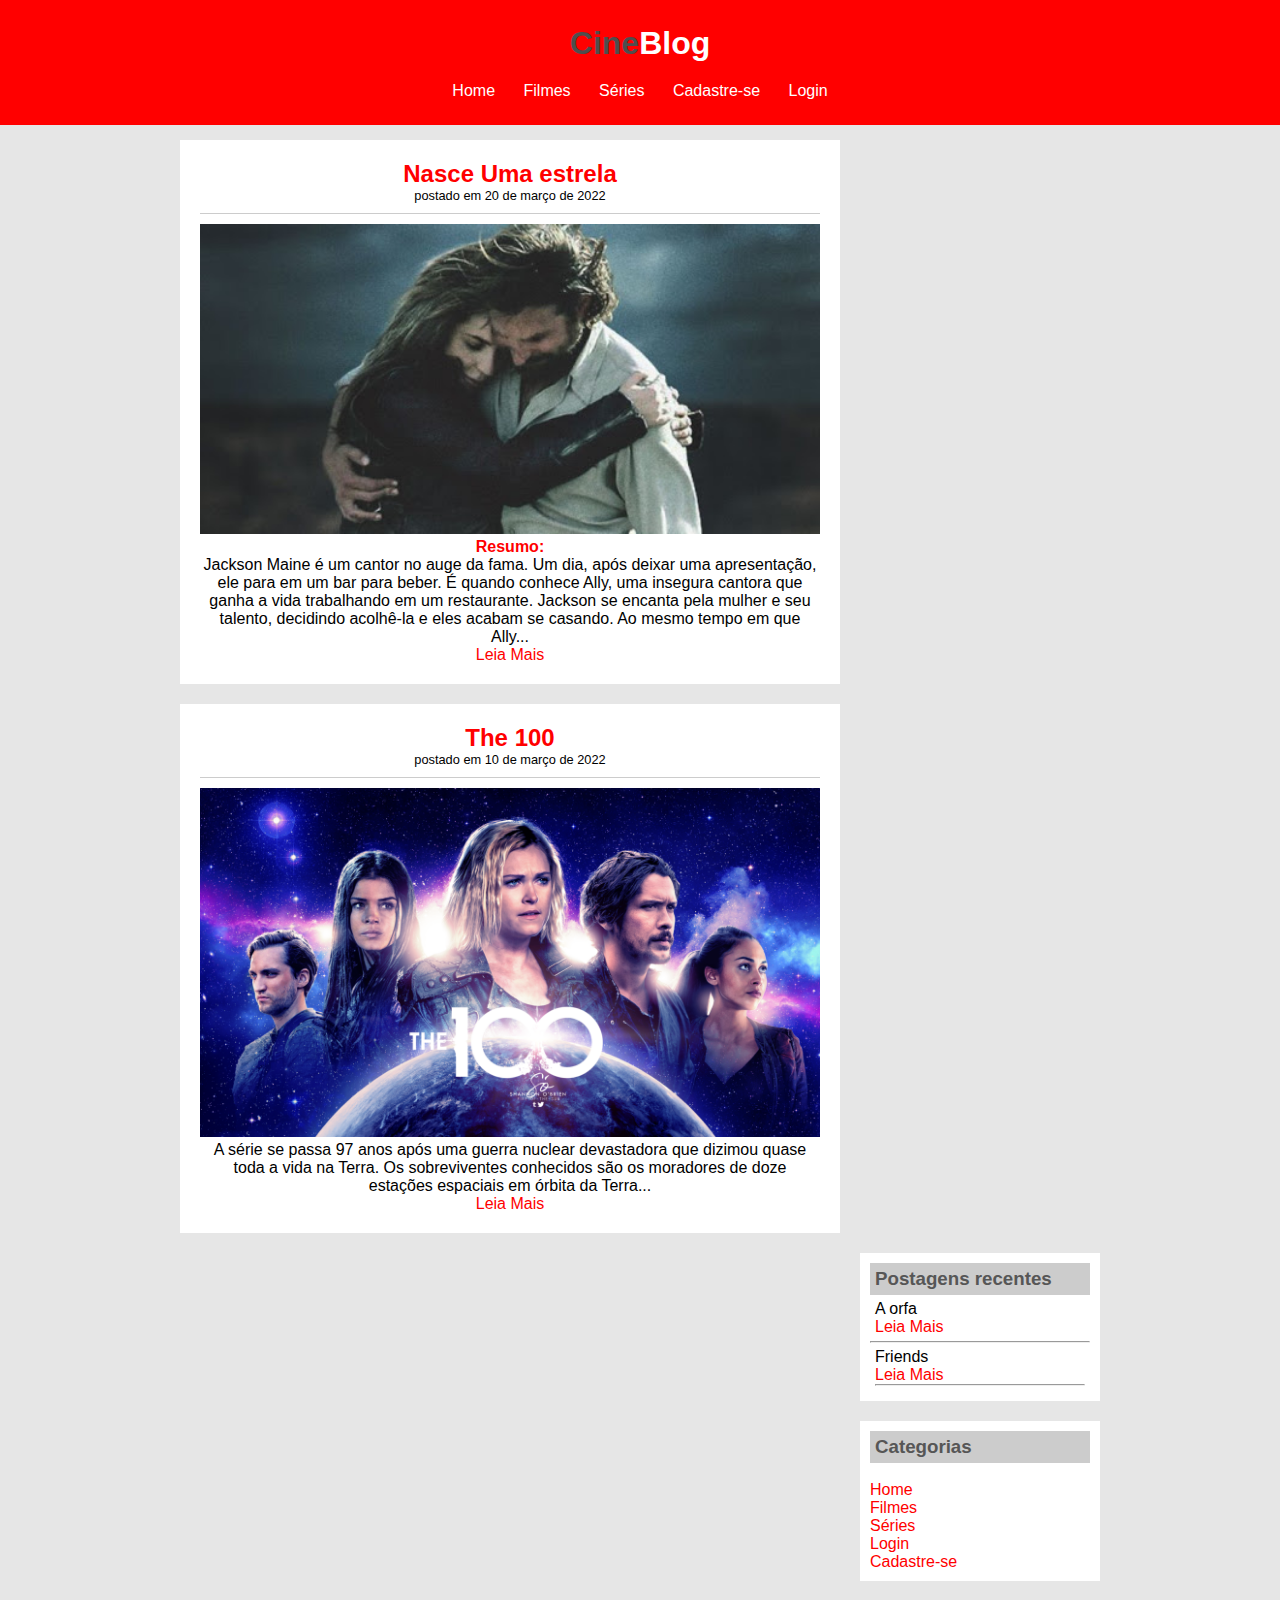
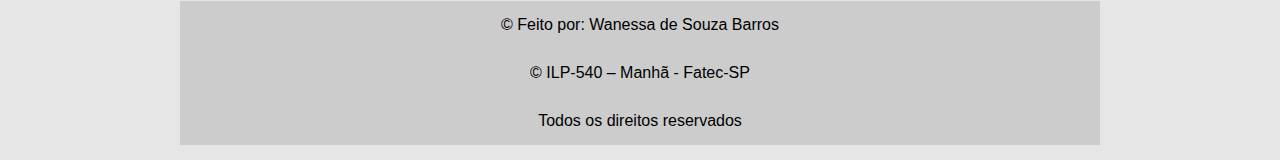
<file: index.html>
<!DOCTYPE html>
<html>

<head>
    <title>CineBlog - O seu blog de Filmes e séries</title>
    <meta charset="utf-8">
    <meta media="viewport" content="width=devide-width">
    <link rel="stylesheet" type="text/css" href="estilo.css">
    <!--referencia para o arquivo css-->

</head>

<body>
    <div id="area-cabecalho">
        <div id="area-logo">
            <h1>Cine<span class="branco">Blog</span></h1>
        </div>
        <div id="area-menu">
            <a href="index.html">Home</a>
            <a href="filmes.html">Filmes</a>
            <a href="series.html">Séries</a>
            <a href="cadastre-se.html">Cadastre-se</a>
            <a href="login.html">Login</a>
        </div>
    </div>
    <div id="area-principal">
        <div id="area-postagens">
            <!--Abertura postagem-->
            <div class="postagem">
                <h2>Nasce Uma estrela</h2>
                <span class="data-postagem">postado em 20 de março de 2022</span>
                <img width="620px" src="imagens/NasceUmaEstrela.jpg">
                <h4>Resumo:</h4>
                <p>Jackson Maine é um cantor no auge da fama. Um dia, após deixar uma apresentação, ele para em um bar para beber. É quando conhece Ally, uma insegura cantora que ganha a vida trabalhando em um restaurante. Jackson se encanta pela mulher
                    e seu talento, decidindo acolhê-la e eles acabam se casando. Ao mesmo tempo em que Ally...</p>
                <a href="conteudo1.html">Leia Mais</a>
            </div>
            <!--Fechamento Postagem-->
            <!--Abertura postagem-->
            <!--Abertura postagem-->
            <div class="postagem">
                <h2>The 100</h2>
                <span class="data-postagem">postado em 10 de março de 2022</span>
                <img width="620px" src="imagens/The-100-Spin-off.png">
                <p>A série se passa 97 anos após uma guerra nuclear devastadora que dizimou quase toda a vida na Terra. Os sobreviventes conhecidos são os moradores de doze estações espaciais em órbita da Terra...</p>
                <a href="conteudo4.html">Leia Mais</a>
            </div>
            <!--Fechamento Postagem-->


        </div>
        <div id="area-lateral">
            <div class="conteudo-lateral">
                <h3>Postagens recentes</h3>
                <div class="texto-postagem-lateral">
                    <p>A orfa</p>
                    <a href="conteudo2.html">Leia Mais</a>
                </div>
                <HR>
                <div class="texto-postagem-lateral">
                    <p>Friends</p>
                    <a href="conteudo3.html">Leia Mais</a>
                    <hr>
                </div>
            </div>
            <div class="conteudo-lateral">
                <h3>Categorias</h3>
                <br><a href="index.html">Home</a><br>
                <a href="Filmes.html">Filmes</a><br>
                <a href="Series.html">Séries</a><br>
                <a href="login.html">Login</a><br>
                <a href="cadastre-se.html">Cadastre-se</a><br>




            </div>
        </div>
        <div id="rodape">
            <p>&copy; Feito por: Wanessa de Souza Barros</p>
        </div>
       

        <div id="rodape">
            <p>&copy; ILP-540 – Manhã - Fatec-SP</p>
        </div>
        <div id="rodape"> Todos os direitos reservados</div>

    </div>
</body>

</html>
</file>
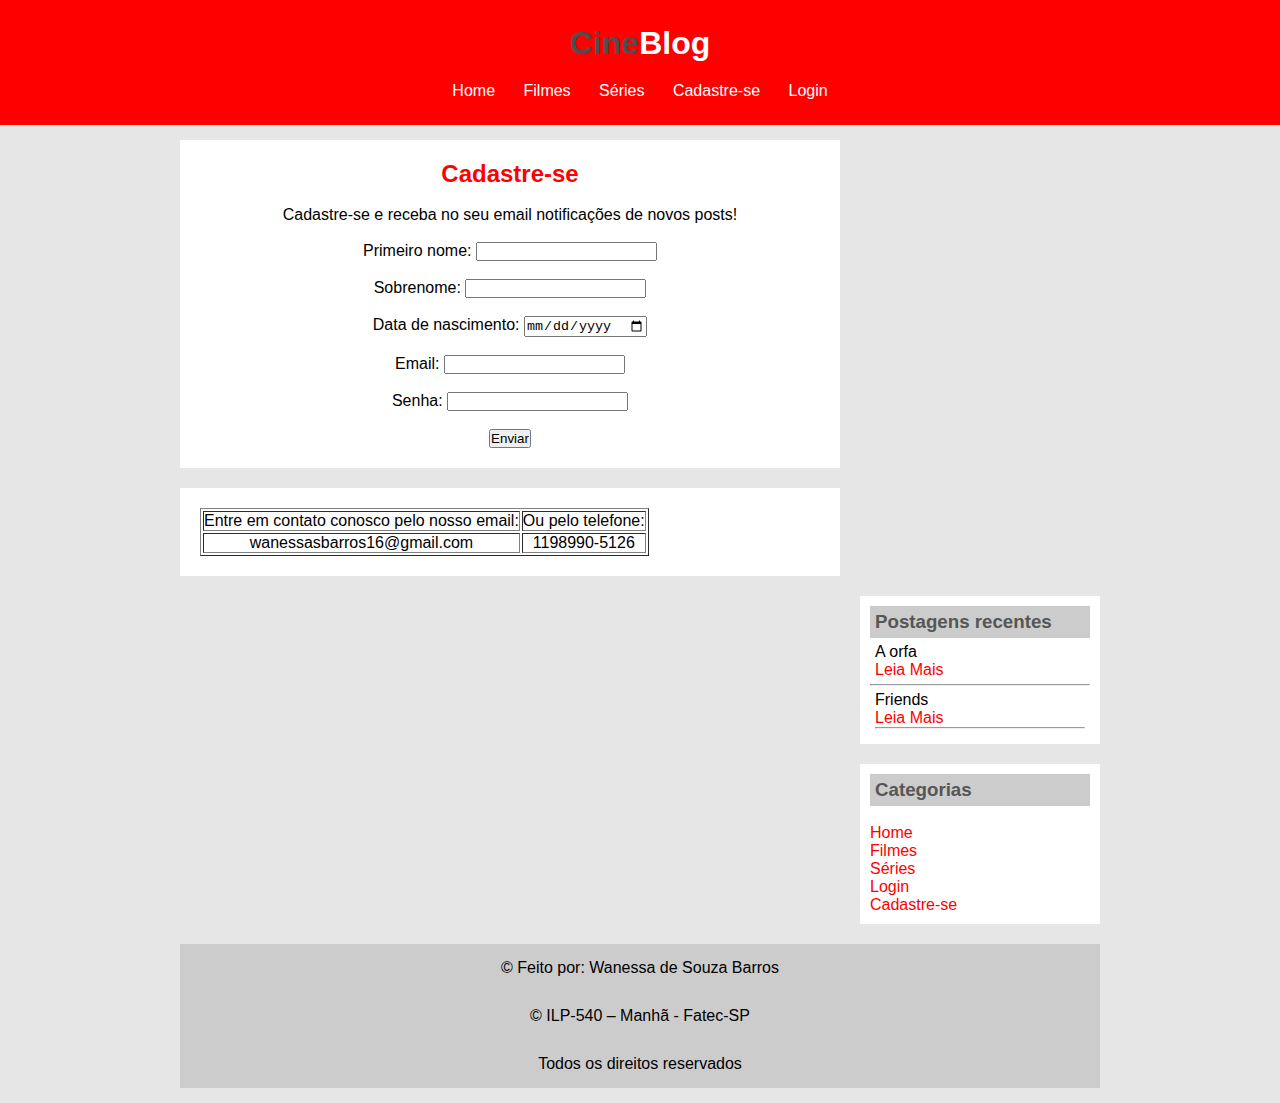
<file: cadastre-se.html>
<!DOCTYPE html>
<html>

<head>
    <title>CineBlog - Cadastre-se</title>
    <meta charset="utf-8">
    <meta media="viewport" content="width=devide-width">
    <link rel="stylesheet" type="text/css" href="estilo.css">
    <!--referencia para o arquivo css-->
</head>

<body>
    <div id="area-cabecalho">
        <div id="area-logo">
            <h1>Cine<span class="branco">Blog</span></h1>
        </div>

        <div id="area-menu">
            <a href="index.html">Home</a>
            <a href="filmes.html">Filmes</a>
            <a href="series.html">Séries</a>
            <a href="cadastre-se.html">Cadastre-se</a>
            <a href="login.html">Login</a>
        </div>
    </div>
    <div id="area-principal">
        <div id="area-postagens">
            <!--Abertura postagem-->
            <div class="postagem">
                <h2>Cadastre-se</h2> <br>
                <p>Cadastre-se e receba no seu email notificações de novos posts!</p><br>
                <form>
                    Primeiro nome:
                    <input type="text" name="nome">
                    <br> <br> Sobrenome:
                    <input type="text" name="sobrenome">
                    <br> <br> Data de nascimento:
                    <input type="date" name="idade">
                    <br> <br>Email:
                    <input type="text" name="email">
                    <br> <br>Senha:
                    <input type="password" name="senha">
                    <br> <br>
                    <input type="submit" value="Enviar">

                </form>
            </div>
            <!--Fechamento Postagem-->
            <div class="postagem">
                <table border="1">
                    <tr>
                        <td> Entre em contato conosco pelo nosso email: </td>
                        <td> Ou pelo telefone: </td>
                    </tr>
                    <tr>
                        <td>wanessasbarros16@gmail.com</td>
                        <td>1198990-5126</td>
                    </tr>
                </table>
            </div>
        </div>
        <div id="area-lateral">
            <div class="conteudo-lateral">
                <h3>Postagens recentes</h3>
                <div class="texto-postagem-lateral">
                    <p>A orfa</p>
                    <a href="conteudo2.html">Leia Mais</a>
                </div>
                <HR>
                <div class="texto-postagem-lateral">
                    <p>Friends</p>
                    <a href="conteudo3.html">Leia Mais</a>
                    <hr>
                </div>
            </div>
            <div class="conteudo-lateral">
                <h3>Categorias</h3>
                <br><a href="index.html">Home</a><br>
                <a href="Filmes.html">Filmes</a><br>
                <a href="Series.html">Séries</a><br>
                <a href="login.html">Login</a><br>
                <a href="cadastre-se.html">Cadastre-se</a><br>



            </div>
        </div>
        <div id="rodape">
            <p>&copy; Feito por: Wanessa de Souza Barros</p>
        </div>

        <div id="rodape">
            <p>&copy; ILP-540 – Manhã - Fatec-SP</p>
        </div>
        <div id="rodape"> Todos os direitos reservados</div>

    </div>
</body>
</file>
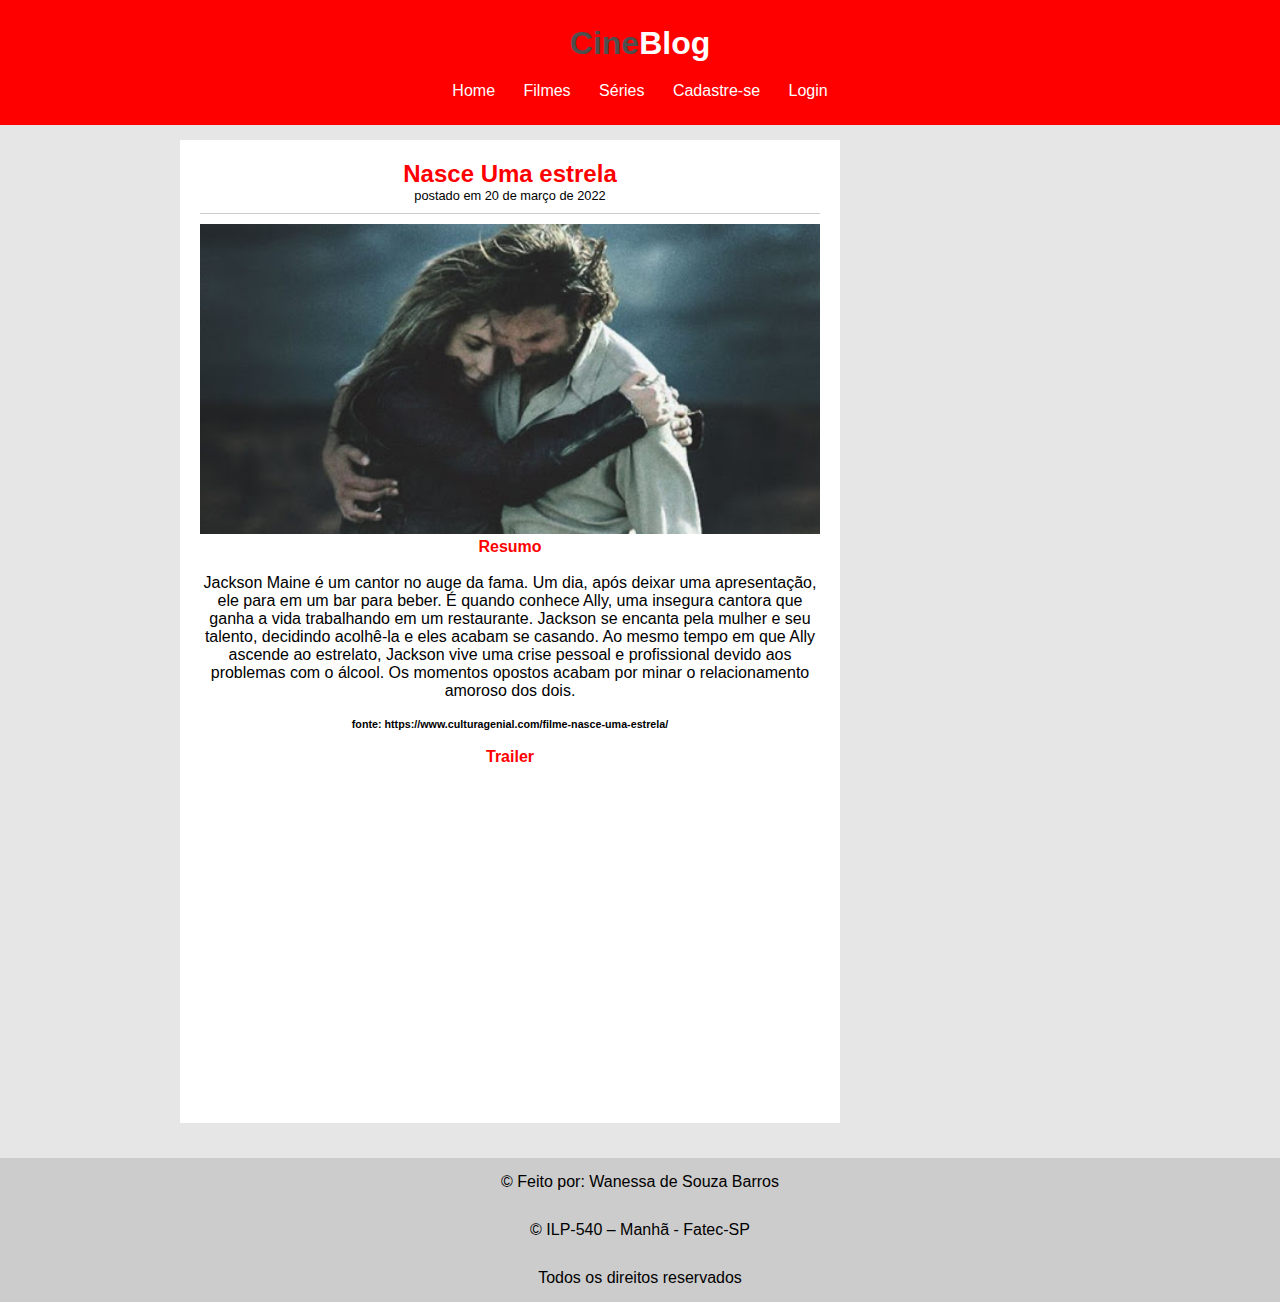
<file: conteudo1.html>
<!DOCTYPE html>
<html>

<head>
    <title>CineBlog - O seu blog de Filmes e séries</title>
    <meta charset="utf-8">
    <link rel="stylesheet" type="text/css" href="estilo.css">
    <!--referencia para o arquivo css-->
</head>

<body>
    <div id="area-cabecalho">
        <div id="area-logo">
            <h1>Cine<span class="branco">Blog</span></h1>
        </div>
        <div id="area-menu">
            <a href="index.html">Home</a>
            <a href="filmes.html">Filmes</a>
            <a href="series.html">Séries</a>
            <a href="cadastre-se.php">Cadastre-se</a>
            <a href="login.php">Login</a>
        </div>
    </div>
    <div id="area-principal">
        <div id="area-postagens">
            <!--Abertura postagem-->
            <div class="postagem">
                <h2>Nasce Uma estrela</h2>
                <span class="data-postagem">postado em 20 de março de 2022</span>
                <img width="620px" src="imagens/NasceUmaEstrela.jpg">
                <h4>Resumo</h4><br>
                <p>Jackson Maine é um cantor no auge da fama. Um dia, após deixar uma apresentação, ele para em um bar para beber. É quando conhece Ally, uma insegura cantora que ganha a vida trabalhando em um restaurante. Jackson se encanta pela mulher
                    e seu talento, decidindo acolhê-la e eles acabam se casando. Ao mesmo tempo em que Ally ascende ao estrelato, Jackson vive uma crise pessoal e profissional devido aos problemas com o álcool. Os momentos opostos acabam por minar o relacionamento
                    amoroso dos dois.</p>
                <br>
                <h6>fonte: https://www.culturagenial.com/filme-nasce-uma-estrela/</h6>
                <br>
                <h4>Trailer</h4><br>
                <iframe width="560" height="315" src="https://www.youtube.com/embed/WGsA2aXYBGo" frameborder="0" allow="accelerometer; autoplay; clipboard-write; encrypted-media; gyroscope; picture-in-picture" allowfullscreen></iframe>

            </div>


        </div>
    </div>
    <div id="rodape">
        <p>&copy; Feito por: Wanessa de Souza Barros</p>
    </div>
   
    <div id="rodape">
        <p>&copy; ILP-540 – Manhã - Fatec-SP</p>
    </div>
    <div id="rodape"> Todos os direitos reservados</div>

    </div>
</body>

</html>
</file>
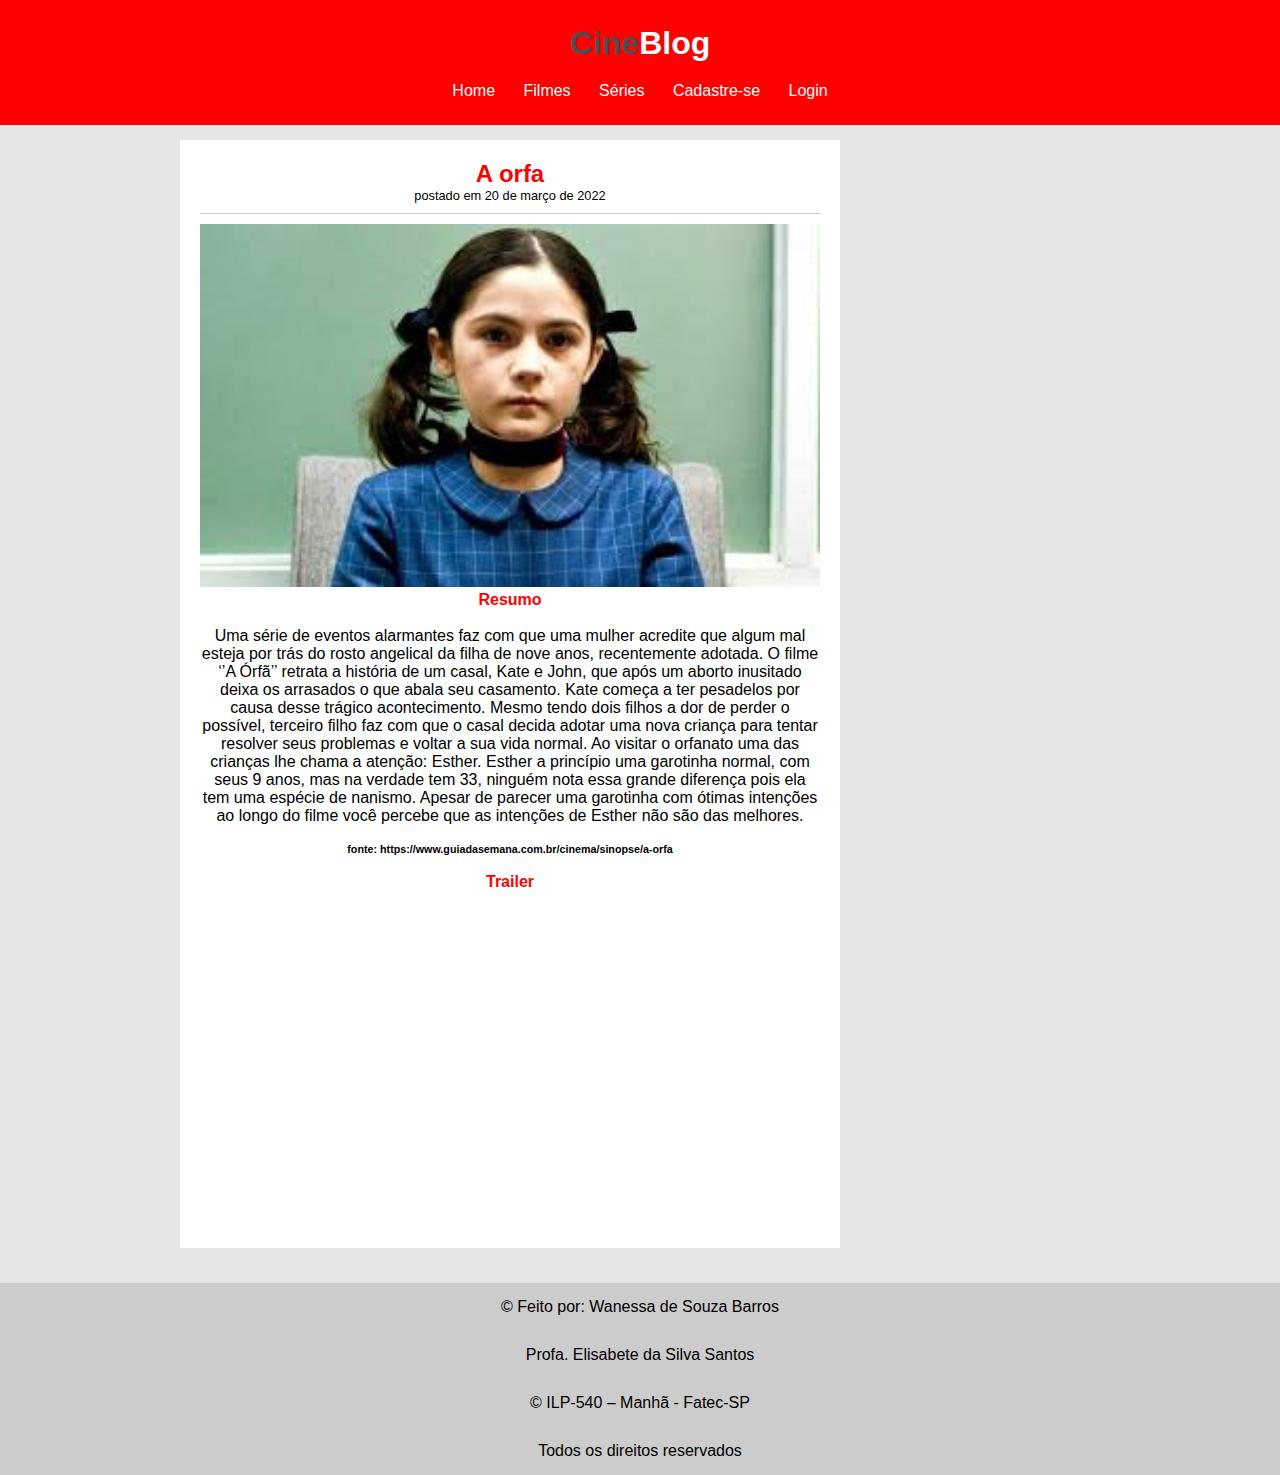
<file: conteudo2.html>
<!DOCTYPE html>
<html>

<head>
    <title>CineBlog - O seu blog de Filmes e séries</title>
    <meta charset="utf-8">
    <link rel="stylesheet" type="text/css" href="estilo.css">
    <!--referencia para o arquivo css-->
</head>

<body>
    <div id="area-cabecalho">
        <div id="area-logo">
            <h1>Cine<span class="branco">Blog</span></h1>
        </div>
        <div id="area-menu">
            <a href="index.html">Home</a>
            <a href="filmes.html">Filmes</a>
            <a href="series.html">Séries</a>
            <a href="cadastre-se.php">Cadastre-se</a>
            <a href="login.php">Login</a>
        </div>
    </div>
    <div id="area-principal">
        <div id="area-postagens">
            <!--Abertura postagem-->
            <div class="postagem">
                <h2>A orfa</h2>
                <span class="data-postagem">postado em 20 de março de 2022</span>
                <img width="620px" src="imagens/aorfa.jpg">
                <h4>Resumo</h4><br>
                <p>Uma série de eventos alarmantes faz com que uma mulher acredite que algum mal esteja por trás do rosto angelical da filha de nove anos, recentemente adotada. O filme ‘’A Órfã’’ retrata a história de um casal, Kate e John, que após um aborto
                    inusitado deixa os arrasados o que abala seu casamento. Kate começa a ter pesadelos por causa desse trágico acontecimento. Mesmo tendo dois filhos a dor de perder o possível, terceiro filho faz com que o casal decida adotar uma nova
                    criança para tentar resolver seus problemas e voltar a sua vida normal. Ao visitar o orfanato uma das crianças lhe chama a atenção: Esther. Esther a princípio uma garotinha normal, com seus 9 anos, mas na verdade tem 33, ninguém nota
                    essa grande diferença pois ela tem uma espécie de nanismo. Apesar de parecer uma garotinha com ótimas intenções ao longo do filme você percebe que as intenções de Esther não são das melhores.</p>
                <br>
                <h6>fonte: https://www.guiadasemana.com.br/cinema/sinopse/a-orfa</h6>
                <br>
                <h4>Trailer</h4><br>
                <iframe width="560" height="315" src="https://www.youtube.com/embed/cB5zcyckRzc" frameborder="0" allow="accelerometer; autoplay; clipboard-write; encrypted-media; gyroscope; picture-in-picture" allowfullscreen></iframe>
            </div>


        </div>
    </div>
    <div id="rodape">
        <p>&copy; Feito por: Wanessa de Souza Barros </p>
    </div>
    <div id="rodape">
        <p> Profa. Elisabete da Silva Santos</p>
    </div>

    <div id="rodape">
        <p>&copy; ILP-540 – Manhã - Fatec-SP</p>
    </div>
    <div id="rodape"> Todos os direitos reservados</div>

    </div>
</body>

</html>
</file>
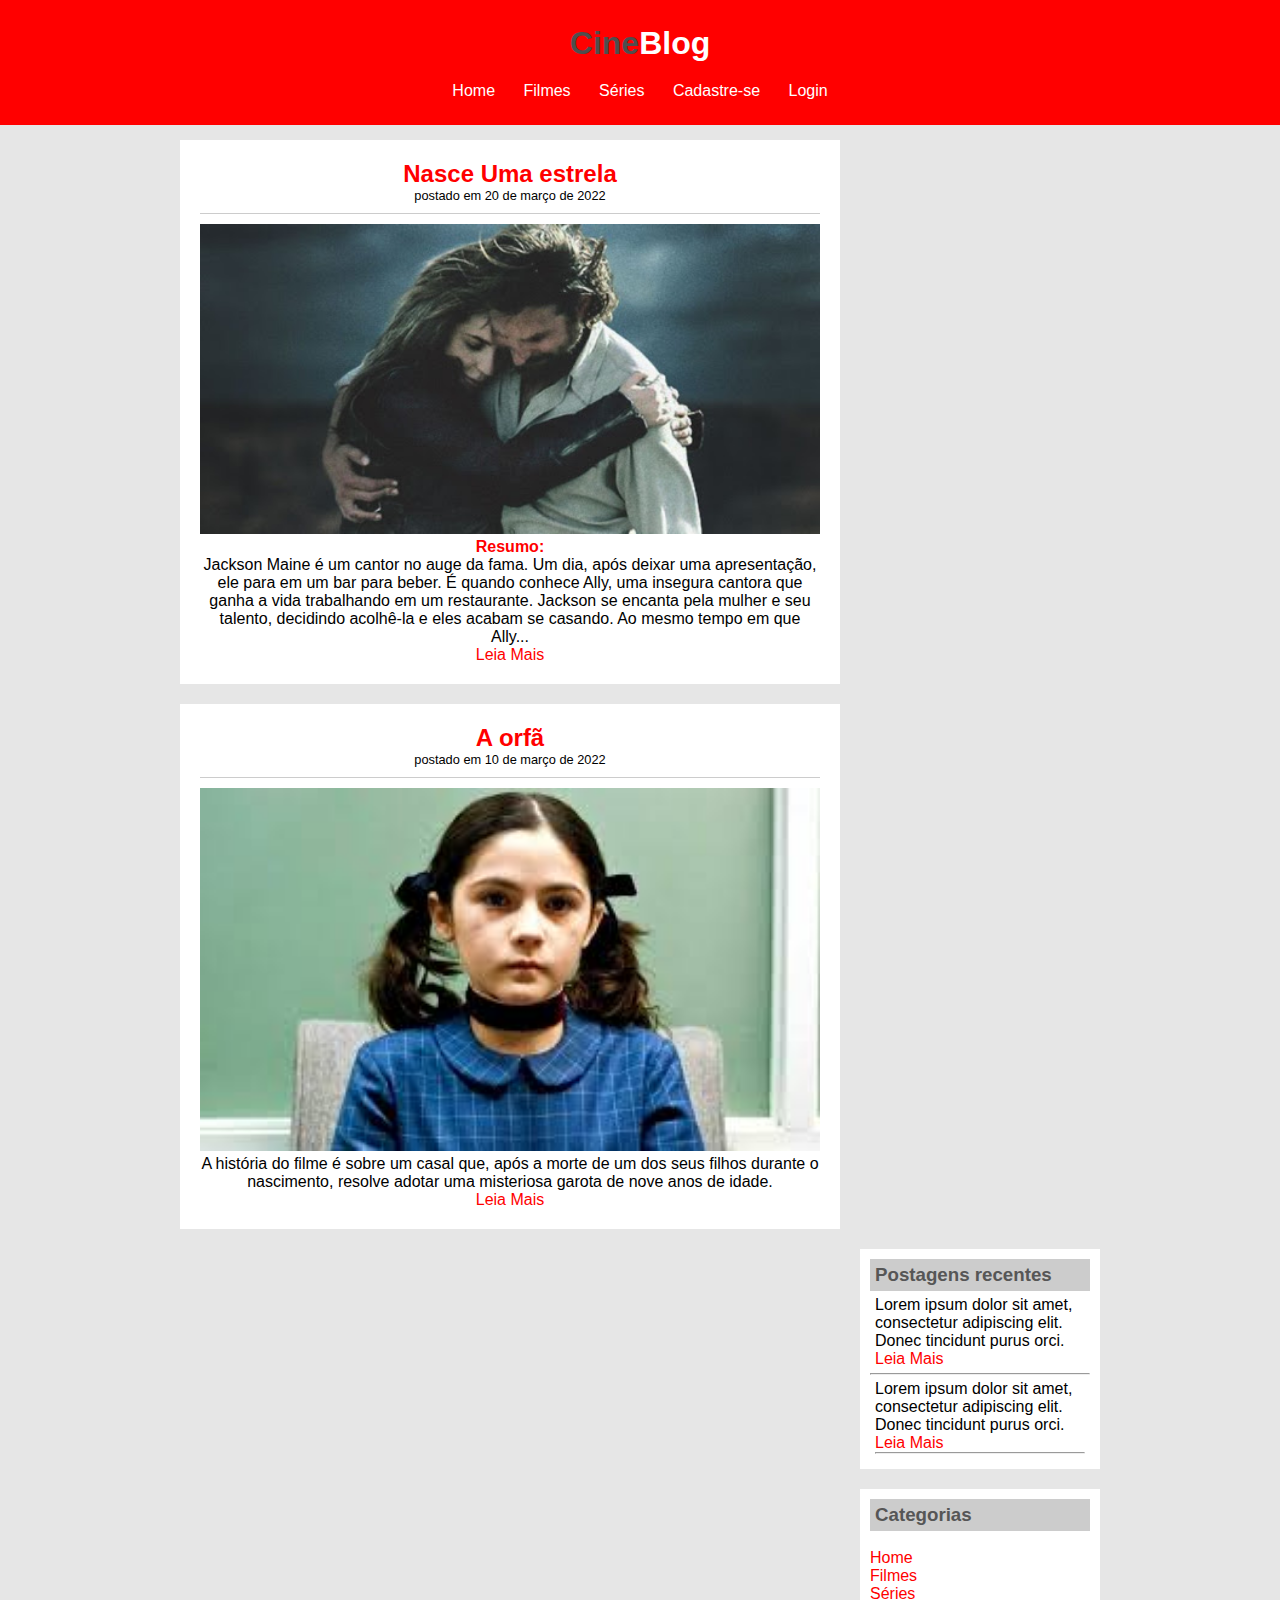
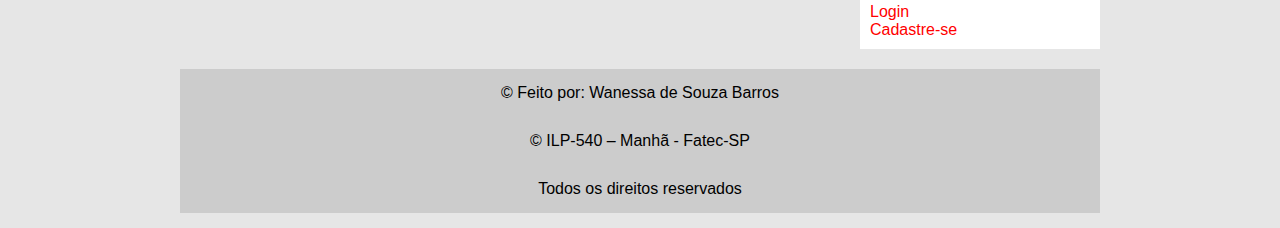
<file: filmes.html>
<!DOCTYPE html>
<html>

<head>
    <title>CineBlog - O seu blog de Filmes e séries</title>
    <meta charset="utf-8">
    <link rel="stylesheet" type="text/css" href="estilo.css">
    <!--referencia para o arquivo css-->
</head>

<body>
    <div id="area-cabecalho">
        <div id="area-logo">
            <h1>Cine<span class="branco">Blog</span></h1>
        </div>
        <div id="area-menu">
            <a href="index.html">Home</a>
            <a href="filmes.html">Filmes</a>
            <a href="series.html">Séries</a>
            <a href="cadastre-se.php">Cadastre-se</a>
            <a href="login.php">Login</a>
        </div>
    </div>
    <div id="area-principal">
        <div id="area-postagens">
            <!--Abertura postagem-->
            <div class="postagem">
                <h2>Nasce Uma estrela</h2>
                <span class="data-postagem">postado em 20 de março de 2022</span>
                <img width="620px" src="imagens/NasceUmaEstrela.jpg">
                <h4>Resumo:</h4>
                <p>Jackson Maine é um cantor no auge da fama. Um dia, após deixar uma apresentação, ele para em um bar para beber. É quando conhece Ally, uma insegura cantora que ganha a vida trabalhando em um restaurante. Jackson se encanta pela mulher
                    e seu talento, decidindo acolhê-la e eles acabam se casando. Ao mesmo tempo em que Ally...</p>
                <a href="conteudo1.html">Leia Mais</a>
            </div>
            <!--Fechamento Postagem-->
            <!--Abertura postagem-->
            <div class="postagem">
                <h2>A orfã</h2>
                <span class="data-postagem">postado em 10 de março de 2022</span>
                <img width="620px" src="imagens/aorfa.jpg">
                <p>A história do filme é sobre um casal que, após a morte de um dos seus filhos durante o nascimento, resolve adotar uma misteriosa garota de nove anos de idade. </p>
                <a href="conteudo2.html">Leia Mais</a>
            </div>
            <!--Fechamento Postagem-->

        </div>
        <div id="area-lateral">
            <div class="conteudo-lateral">
                <h3>Postagens recentes</h3>
                <div class="texto-postagem-lateral">
                    <p>Lorem ipsum dolor sit amet, consectetur adipiscing elit. Donec tincidunt purus orci.</p>
                    <a href="">Leia Mais</a>
                </div>
                <HR>
                <div class="texto-postagem-lateral">
                    <p>Lorem ipsum dolor sit amet, consectetur adipiscing elit. Donec tincidunt purus orci.</p>
                    <a href="">Leia Mais</a>
                    <hr>
                </div>
            </div>
            <div class="conteudo-lateral">
                <h3>Categorias</h3>
                <br><a href="index.html">Home</a><br>
                <a href="Filmes.html">Filmes</a><br>
                <a href="Series.html">Séries</a><br>
                <a href="login.php">Login</a><br>
                <a href="cadastre-se.php">Cadastre-se</a><br>

            </div>
        </div>
        <div id="rodape">
            <p>&copy; Feito por: Wanessa de Souza Barros</p>
        </div>
       

        <div id="rodape">
            <p>&copy; ILP-540 – Manhã - Fatec-SP</p>
        </div>
        <div id="rodape"> Todos os direitos reservados</div>

    </div>
</body>

</html>
</file>
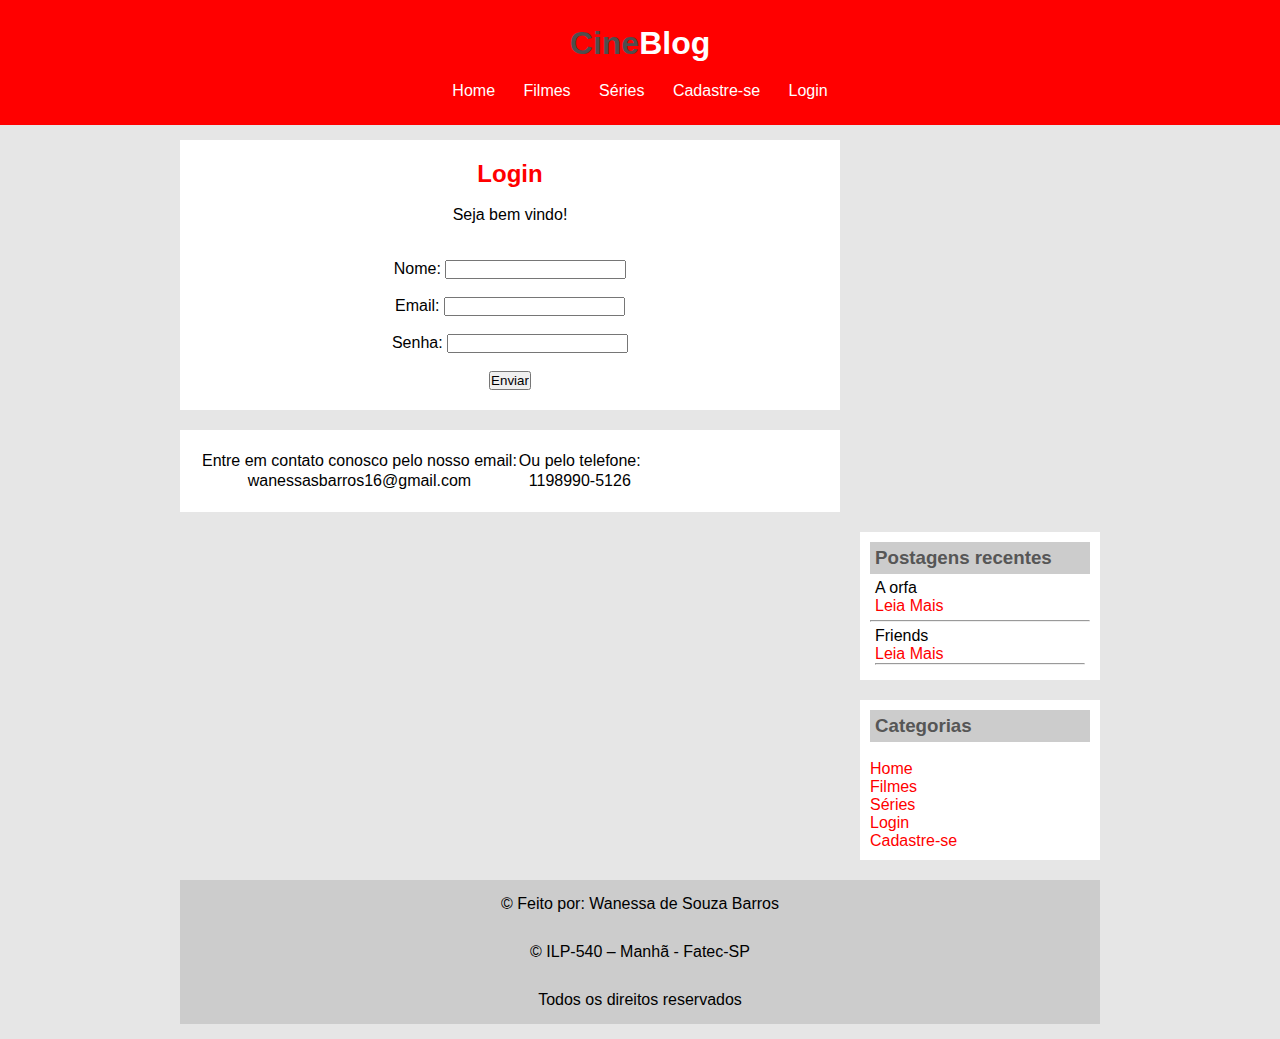
<file: login.html>
<!DOCTYPE html>
<html>

<head>
    <title>CineBlog - Login</title>
    <meta charset="utf-8">
    <meta media="viewport" content="width=devide-width">
    <link rel="stylesheet" type="text/css" href="estilo.css">
    <!--referencia para o arquivo css-->
</head>

<body>
    <div id="area-cabecalho">
        <div id="area-logo">
            <h1>Cine<span class="branco">Blog</span></h1>
        </div>

        <div id="area-menu">
            <a href="index.html">Home</a>
            <a href="filmes.html">Filmes</a>
            <a href="series.html">Séries</a>
            <a href="cadastre-se.html">Cadastre-se</a>
            <a href="login.html">Login</a>
        </div>
    </div>
    <div id="area-principal">
        <div id="area-postagens">
            <!--Abertura postagem-->
            <div class="postagem">
                <h2>Login</h2> <br>
                <p> Seja bem vindo!</p>
                <form>
                    <br> <br>Nome:
                    <input type="text" name="nome">
                    <br> <br>Email:
                    <input type="text" name="email">
                    <br> <br>Senha:
                    <input type="password" name="senha">
                    <br> <br>
                    <input type="submit" value="Enviar">

                </form>
            </div>
            <div class="postagem">
                <table>
                    <tr>
                        <td> Entre em contato conosco pelo nosso email: </td>
                        <td> Ou pelo telefone: </td>
                    </tr>
                    <tr>
                        <td>wanessasbarros16@gmail.com</td>
                        <td>1198990-5126</td>
                    </tr>
                </table>
            </div>
            <!--Fechamento Postagem-->

        </div>
        <div id="area-lateral">
            <div class="conteudo-lateral">
                <h3>Postagens recentes</h3>
                <div class="texto-postagem-lateral">
                    <p>A orfa</p>
                    <a href="conteudo2.html">Leia Mais</a>
                </div>
                <HR>
                <div class="texto-postagem-lateral">
                    <p>Friends</p>
                    <a href="conteudo3.html">Leia Mais</a>
                    <hr>
                </div>
            </div>
            <div class="conteudo-lateral">
                <h3>Categorias</h3>
                <br><a href="index.html">Home</a><br>
                <a href="Filmes.html">Filmes</a><br>
                <a href="Series.html">Séries</a><br>
                <a href="login.html">Login</a><br>
                <a href="cadastre-se.html">Cadastre-se</a><br>



            </div>
        </div>
        <div id="rodape">
            <p>&copy; Feito por: Wanessa de Souza Barros</p>
        </div>
       

        <div id="rodape">
            <p>&copy; ILP-540 – Manhã - Fatec-SP</p>
        </div>
        <div id="rodape"> Todos os direitos reservados</div>

    </div>
</body>
</file>
<file: estilo.css>
/*Limpar formatações padrões*/

* {
    margin: 0;
    padding: 0;
}

body {
    font-size: 1em;
    /*16 px*/
    font-family: "Trebuche MS", Arial, Helvetica, sans-serif;
    background: #e6e6e6;
}


/*
LAYOT
*/

#area-cabecalho {
    background-color: red;
    padding: 15px;
    text-align: center;
}

#area-logo,
#area-menu {
    padding: 10px;
}

#area-principal {
    width: 920px;
    margin: 0 auto;
    padding: 15px;
}

#area-postagens {
    width: 660px;
    float: center;
    align-items: center;
    text-align: center;
}

#area-lateral {
    width: 240px;
    float: right;
}

.postagem {
    padding: 20px;
    margin-bottom: 20px;
    align-items: center;
    background: white;
}

.conteudo-lateral {
    background: white;
    padding: 10px;
    margin-bottom: 20px;
}

#rodape {
    clear: both;
    text-align: center;
    padding: 15px;
    background: #CCC;
}


/*Fomatações menu*/

a {
    text-decoration: none;
}

a:link,
a:visited {
    color: red;
}

a:hover {
    text-decoration: underline;
}

#area-cabecalho a:link,
#area-cabecalho a:visited {
    color: #fff;
    padding: 8px 12px;
}

#area-cabecalho a:hover {
    color: red;
    background: white;
}


/*Fomatações gerais*/

h1 {
    color: #4e4e4e;
    font-size: 2.5 em;
}

h2,
h4 {
    color: red;
    text-align: center;
}

h3 {
    color: #565656;
    background: #CCC;
    padding: 5px;
}

.branco {
    color: white;
}

.data-postagem {
    font-size: 0.8em;
    border-bottom: 1px solid #CCC;
    padding-bottom: 10px;
    margin-bottom: 10px;
    display: block;
}

.texto-postagem-lateral {
    font-size: 0.8 em;
    padding: 5px;
    border-bottom: px dotted #CCC;
}
</file>
